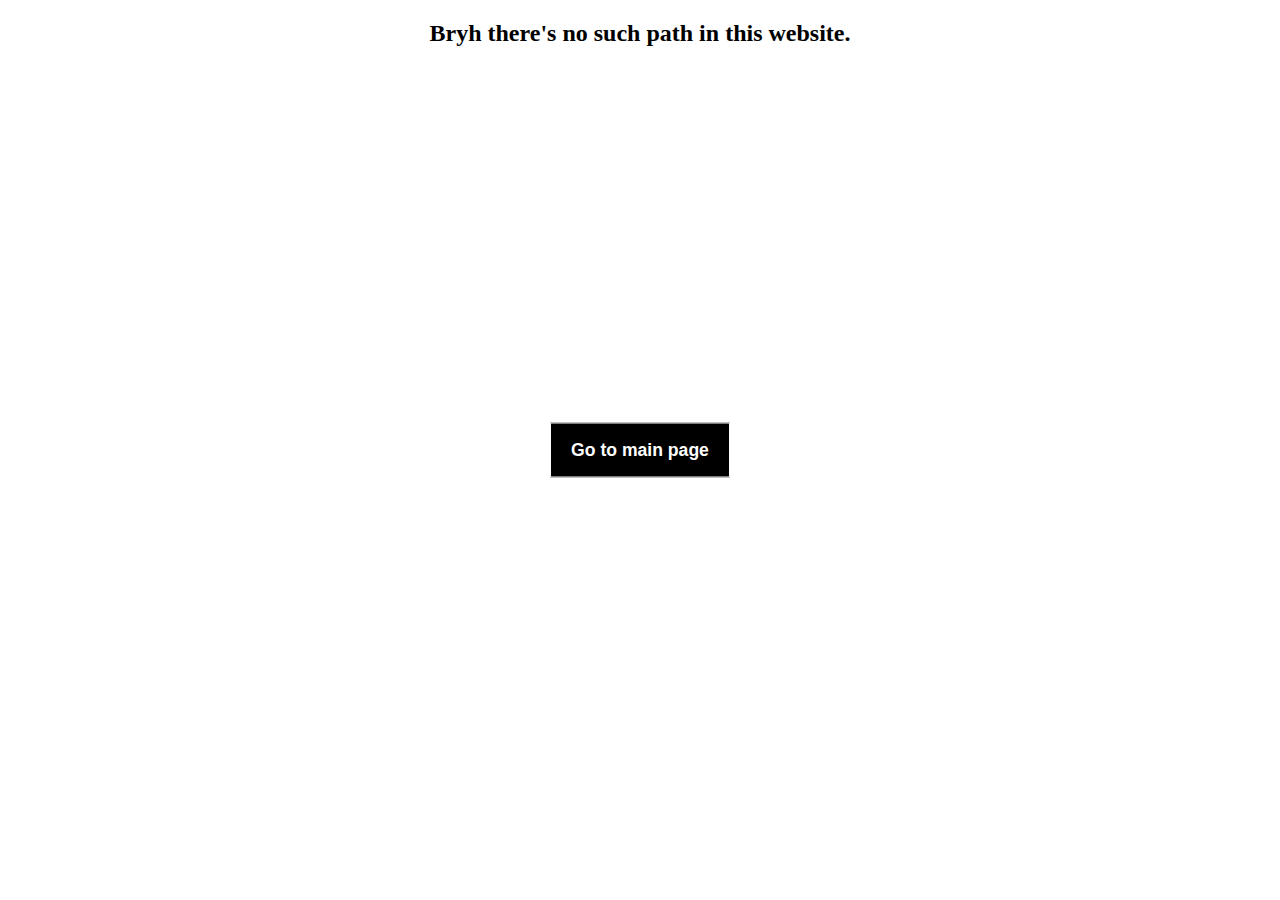
<file: 404/index.html>
<!DOCTYPE html>
<html lang="en">
<head>
    <meta charset="UTF-8">
    <meta name="viewport" content="width=device-width, initial-scale=1.0">
    <title>Not found</title>
</head>
<body>
    <h2>Bryh there's no such path in this website.</h2>
    <br>
    <br>
    <br>
    <br>
    <br>
    <button class="btn" id="btn">Go to main page</button>
    <style>
    body{
        background-image: url(https://cdn.discordapp.com/attachments/382935767112220673/780887131660353596/1606211841099_ezgif-4-6fac24530346-1-1.png);

        background-position: center;
        background-repeat: no-repeat;
        background-attachment: fixed;
        background-size: cover;
    }
    h2{
        text-align: center;
    }
    .btn{
        width: 180px;
        height:55px;
        position:absolute;
        top:50%;
        left: 50%;
        transform: translate(-50%,-50%);
        cursor: pointer;
        background: black;
        color: white;
        border: 1px solid white;
        font-size: 1.1rem;
        font-weight: 700;
        outline:none ;
    }
    .btn::before{
        content: "";
        position: absolute;
        top: 0;
        left: 0;
        width: 100%;
        height: 100%;
        background: #ffe53b;
        background-image:linear-gradient(147deg, #ffe53b 0%,#ff2525 74%);
        z-index: -1;
        clip-path: circle(0% at 50% 100%);
        transition: all .8s;
    }
    .btn:hover::before{
        clip-path: circle(100% at 50% 100%);
    }
    </style>
    <script>
        function toMain(){
            open("https://bryhmomentgenerator.netlify.app", "_self")
        }
        let button = document.getElementById("btn")
        button.addEventListener("click",toMain)
    </script>
</body>
</html>
</file>
